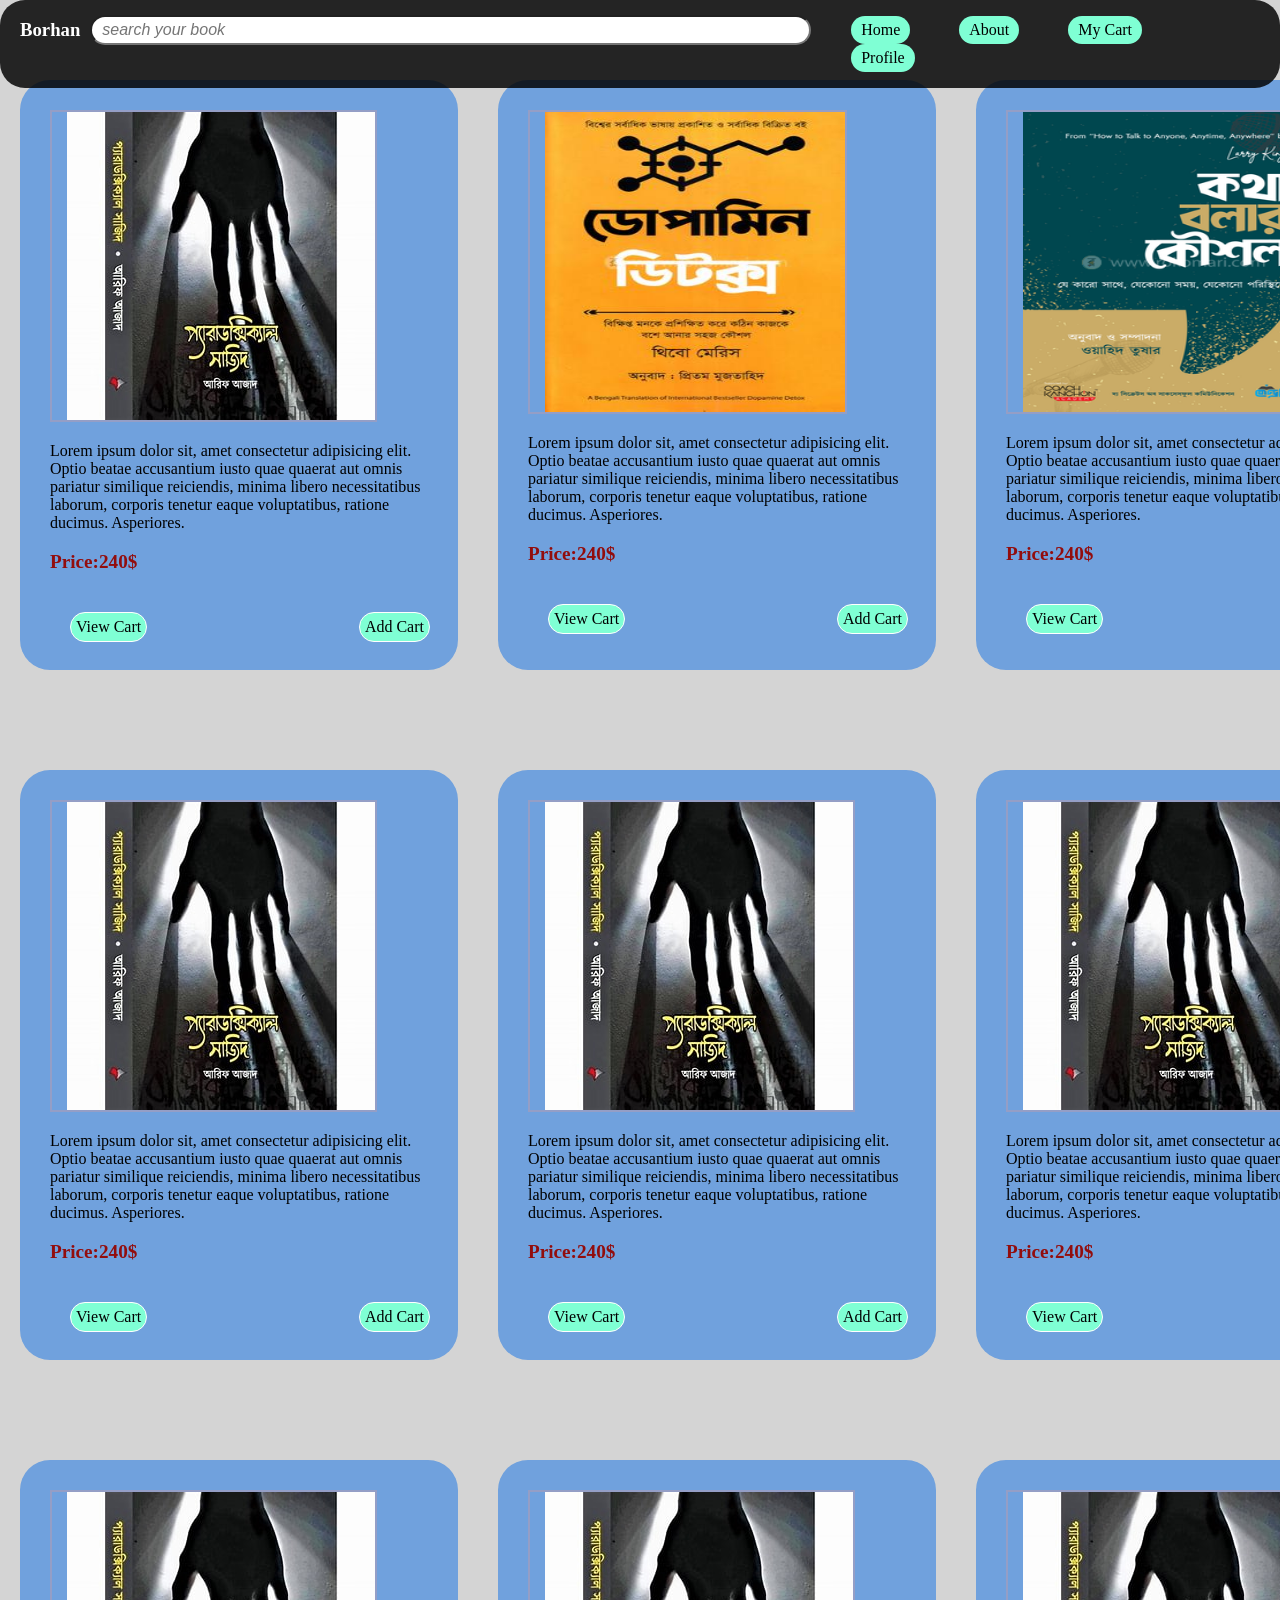
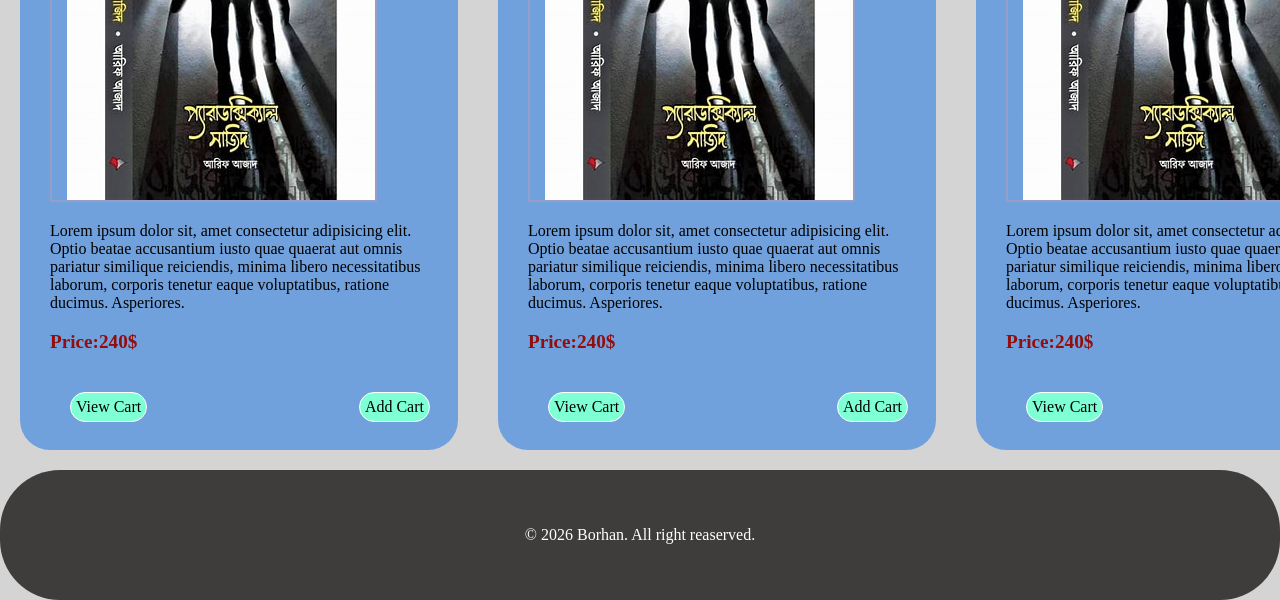
<file: index.html>
<!doctype html>
<html lang="en">
  <head>
    <meta charset="UTF-8" />
    <meta name="viewport" content="width=device-width, initial-scale=1.0" />
    <title>Borhan Class work 31</title>
    <link rel="stylesheet" href="./style.css" />
  </head>
  <body>
    <header>
     <h3>Borhan</h3>
     <input type="search" placeholder="search your book" id="search">
            <nav>
                <ul>
                    <li><a href="./index.html">Home</a></li>
                    <li><a href="./about.html">About</a></li>
                    <li><a href="./mycart.html">My Cart</a></li>
                    <li><a href="./profile.html">Profile</a></li>
                </ul>
            </nav>
        
    </header>
    <div class="alldiv" >
    <section>
      <div class="bookcart">
        <img src="./paradoxicla sazid.jpg" alt="Paradoxicla Sazid" />
        <p>
          Lorem ipsum dolor sit, amet consectetur adipisicing elit. Optio beatae
          accusantium iusto quae quaerat aut omnis pariatur similique
          reiciendis, minima libero necessitatibus laborum, corporis tenetur
          eaque voluptatibus, ratione ducimus. Asperiores.
        </p>
        <p id="price"><b>Price:240$</b></p>
        <div class="button">
           
            <a href="" class="button1">View Cart</a>
           
            <a href="">Add Cart</a>
           
        </div>
      </div>
    </section>
     <section>
      <div class="bookcart">
        <img src="./Dopamine_Detox_-Thibaut_Meurisse-7b8bc-243389.jpg" alt="Paradoxicla Sazid"  height="300px" width="300"/>
        <p>
          Lorem ipsum dolor sit, amet consectetur adipisicing elit. Optio beatae
          accusantium iusto quae quaerat aut omnis pariatur similique
          reiciendis, minima libero necessitatibus laborum, corporis tenetur
          eaque voluptatibus, ratione ducimus. Asperiores.
        </p>
        <p id="price"><b>Price:240$</b></p>
        <div class="button" style="padding-bottom: 25px;">
           
            <a href="" class="button1">View Cart</a>
          
            <a href="">Add Cart</a>
          
        </div>
      </div>
    </section>
     <section>
      <div class="bookcart">
        <img src="./How_to_Talk_to_Anyone-Larry_King-3ddd3-338046.png" alt="Paradoxicla Sazid"  height="300px" width="300"/>
        <p>
          Lorem ipsum dolor sit, amet consectetur adipisicing elit. Optio beatae
          accusantium iusto quae quaerat aut omnis pariatur similique
          reiciendis, minima libero necessitatibus laborum, corporis tenetur
          eaque voluptatibus, ratione ducimus. Asperiores.
        </p>
        <p id="price"><b>Price:240$</b></p>
        <div class="button">
           
            <a href=""class="button1">View Cart</a>
           
            <a href="">Add Cart</a>
           
        </div>
      </div>
    </section>
    </div>

    <div class="alldiv" >
    <section>
      <div class="bookcart">
        <img src="./paradoxicla sazid.jpg" alt="Paradoxicla Sazid" />
        <p>
          Lorem ipsum dolor sit, amet consectetur adipisicing elit. Optio beatae
          accusantium iusto quae quaerat aut omnis pariatur similique
          reiciendis, minima libero necessitatibus laborum, corporis tenetur
          eaque voluptatibus, ratione ducimus. Asperiores.
        </p>
        <p id="price"><b>Price:240$</b></p>
        <div class="button">
           
            <a href="" class="button1">View Cart</a>
          
            <a href="">Add Cart</a>
          
        </div>
      </div>
    </section>
     <section>
      <div class="bookcart">
        <img src="./paradoxicla sazid.jpg" alt="Paradoxicla Sazid" />
        <p>
          Lorem ipsum dolor sit, amet consectetur adipisicing elit. Optio beatae
          accusantium iusto quae quaerat aut omnis pariatur similique
          reiciendis, minima libero necessitatibus laborum, corporis tenetur
          eaque voluptatibus, ratione ducimus. Asperiores.
        </p>
        <p id="price"><b>Price:240$</b></p>
        <div class="button">
           
            <a href="" class="button1">View Cart</a>
           
            <a href="">Add Cart</a>
         
        </div>
      </div>
    </section>
     <section>
      <div class="bookcart">
        <img src="./paradoxicla sazid.jpg" alt="Paradoxicla Sazid" />
        <p>
          Lorem ipsum dolor sit, amet consectetur adipisicing elit. Optio beatae
          accusantium iusto quae quaerat aut omnis pariatur similique
          reiciendis, minima libero necessitatibus laborum, corporis tenetur
          eaque voluptatibus, ratione ducimus. Asperiores.
        </p>
        <p id="price"><b>Price:240$</b></p>
        <div class="button">
          
            <a href="" class="button1">View Cart</a>
          
            <a href="">Add Cart</a>
          
        </div>
      </div>
    </section>
    </div>
    <div class="alldiv" >
    <section>
      <div class="bookcart">
        <img src="./paradoxicla sazid.jpg" alt="Paradoxicla Sazid" />
        <p>
          Lorem ipsum dolor sit, amet consectetur adipisicing elit. Optio beatae
          accusantium iusto quae quaerat aut omnis pariatur similique
          reiciendis, minima libero necessitatibus laborum, corporis tenetur
          eaque voluptatibus, ratione ducimus. Asperiores.
        </p>
        <p id="price"><b>Price:240$</b></p>
        <div class="button">
           
            <a href="" class="button1" >View Cart</a>
         
            <a href="">Add Cart</a>
           
        </div>
      </div>
    </section>
     <section>
      <div class="bookcart">
        <img src="./paradoxicla sazid.jpg" alt="Paradoxicla Sazid" />
        <p>
          Lorem ipsum dolor sit, amet consectetur adipisicing elit. Optio beatae
          accusantium iusto quae quaerat aut omnis pariatur similique
          reiciendis, minima libero necessitatibus laborum, corporis tenetur
          eaque voluptatibus, ratione ducimus. Asperiores.
        </p>
        <p id="price"><b>Price:240$</b></p>
        <div class="button">
           
            <a href="" class="button1">View Cart</a>
           
            <a href="">Add Cart</a>
         
        </div>
      </div>
    </section>
     <section>
      <div class="bookcart">
        <img src="./paradoxicla sazid.jpg" alt="Paradoxicla Sazid" />
        <p>
          Lorem ipsum dolor sit, amet consectetur adipisicing elit. Optio beatae
          accusantium iusto quae quaerat aut omnis pariatur similique
          reiciendis, minima libero necessitatibus laborum, corporis tenetur
          eaque voluptatibus, ratione ducimus. Asperiores.
        </p>
        <p id="price"><b>Price:240$</b></p>
        <div class="button">
          
            <a href="" class="button1">View Cart</a>
           
            <a href="">Add Cart</a>
           
        </div>
      </div>
    </section>
    </div>
    <footer>
        <p>&copy; 2026 Borhan. All right reaserved.</p>
    </footer>
  </body>
</html>
</file>
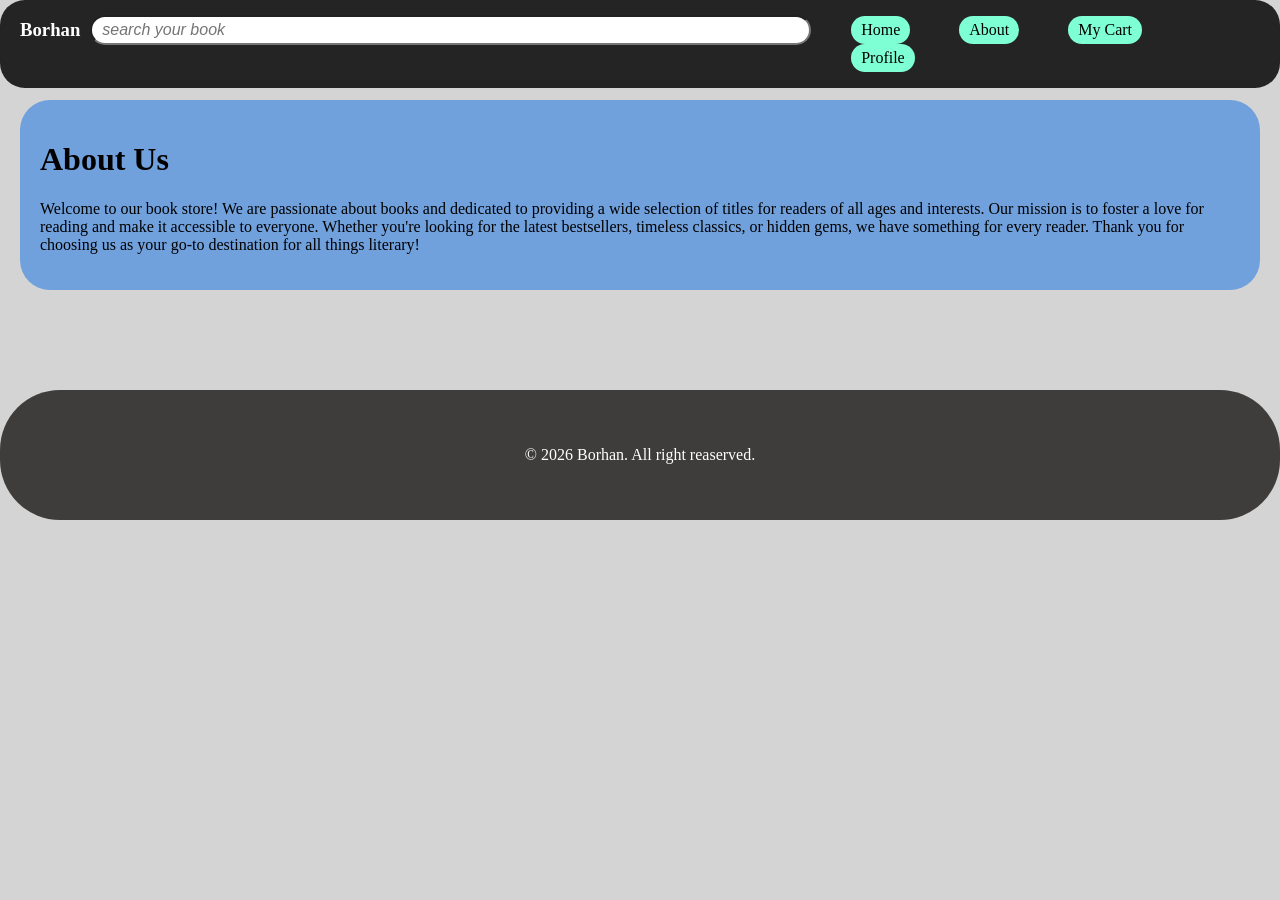
<file: about.html>
<!DOCTYPE html>
<html lang="en">

<head>
    <meta charset="UTF-8">
    <meta name="viewport" content="width=device-width, initial-scale=1.0">
    <title>About Us</title>
    <link rel="stylesheet" href="./style.css">
</head>

<body style="position: fixed; margin: 0; padding: 0px; background-color: rgb(212, 212, 212);">
    <header>
        <h3>Borhan</h3>
        <input type="search" placeholder="search your book" id="search">
        <nav>
            <ul>
                <li><a href="./index.html">Home</a></li>
                <li><a href="./about.html">About</a></li>
                <li><a href="./mycart.html">My Cart</a></li>
                <li><a href="./profile.html">Profile</a></li>
            </ul>
        </nav>

    </header>
    <div class="about-us">

        <h1>About Us</h1>
        <p>
            Welcome to our book store! We are passionate about books and dedicated to providing a wide selection of
            titles for readers of all ages and interests. Our mission is to foster a love for reading and make it
            accessible to everyone. Whether you're looking for the latest bestsellers, timeless classics, or hidden
            gems, we have something for every reader. Thank you for choosing us as your go-to destination for all things
            literary!
        </p>
    </div>

    <footer>
        <p>&copy; 2026 Borhan. All right reaserved.</p>
    </footer>
</body>

</html>
</file>
<file: style.css>
body{
    margin: 0;
    padding: 0px;
    background-color: rgb(212, 212, 212);
}
nav ul{
    
    list-style: none;
}
nav ul li{
    display: inline-block;
    margin-right: 30px;
 }
nav ul li a{
    text-decoration: none;
    display: inline-block;
    padding: 5px 10px;
    color: black;
    background-color: aquamarine;
    border-radius: 20px;
    /*border-right: 1px solid black;*/
    margin-right: 15px;
}
nav ul li a:hover{
    background-color: black;
    color: white;
}
header{
    background-color: rgba(0, 0, 0, 0.832);
    border-radius: 25px;
    color: white;
    display: flex;
    justify-content: space-between;
    position: fixed;
    margin: 0;
}
h3{
    color: white;
    margin-left: 20px;
    margin-right: 10px;
}

#search{
    width: 750px;
    height: 30px;
    margin-top: 15px;
    border-radius: 15px;
    font-size: medium;
    font-style: italic;
    padding: 10px;
}
.bookcart{
    height: 530px;
    width: 400px;
    background-color: rgb(112, 161, 221);
    padding: 30px;
    border-radius: 30px; 
    align-content: center;
    align-items: center;
    padding-right: 8px;
    margin: 20px;
    margin-top: 80px;
}
img{
    border: 2px solid rgb(148, 158, 198);
    padding-left: 15px;
}
.button{
    display: flex;
    justify-content: space-between;
    padding: 20px;
}
.button a{
    text-decoration: none;
    background-color: aquamarine;
    color: black;
    text-align: center;
    border: 1px double white;
    border-radius: 20px;
    padding: 5px;
}
.button a:hover{
    background-color: black;
    color: aliceblue;
    cursor: pointer;
}
.button1{
    padding-left: 5px;
}

#price{
    font-size: larger;
    color: rgb(146, 13, 13);
}
.alldiv{
    display: flex;
    justify-content:space- between;
    margin-right: auto;
}
footer{
    text-align: center;
   
    background-color: rgba(17, 16, 14, 0.77);
    color: white;
    padding: 40px;
    border-radius: 60px;
}
.about-us{
    margin-top: 100px;
    margin-bottom: 100px;
    margin-left: 20px;
    margin-right: 20px;
    padding: 20px;
    background-color: rgb(112, 161, 221);
    border-radius: 30px;
}
</file>
